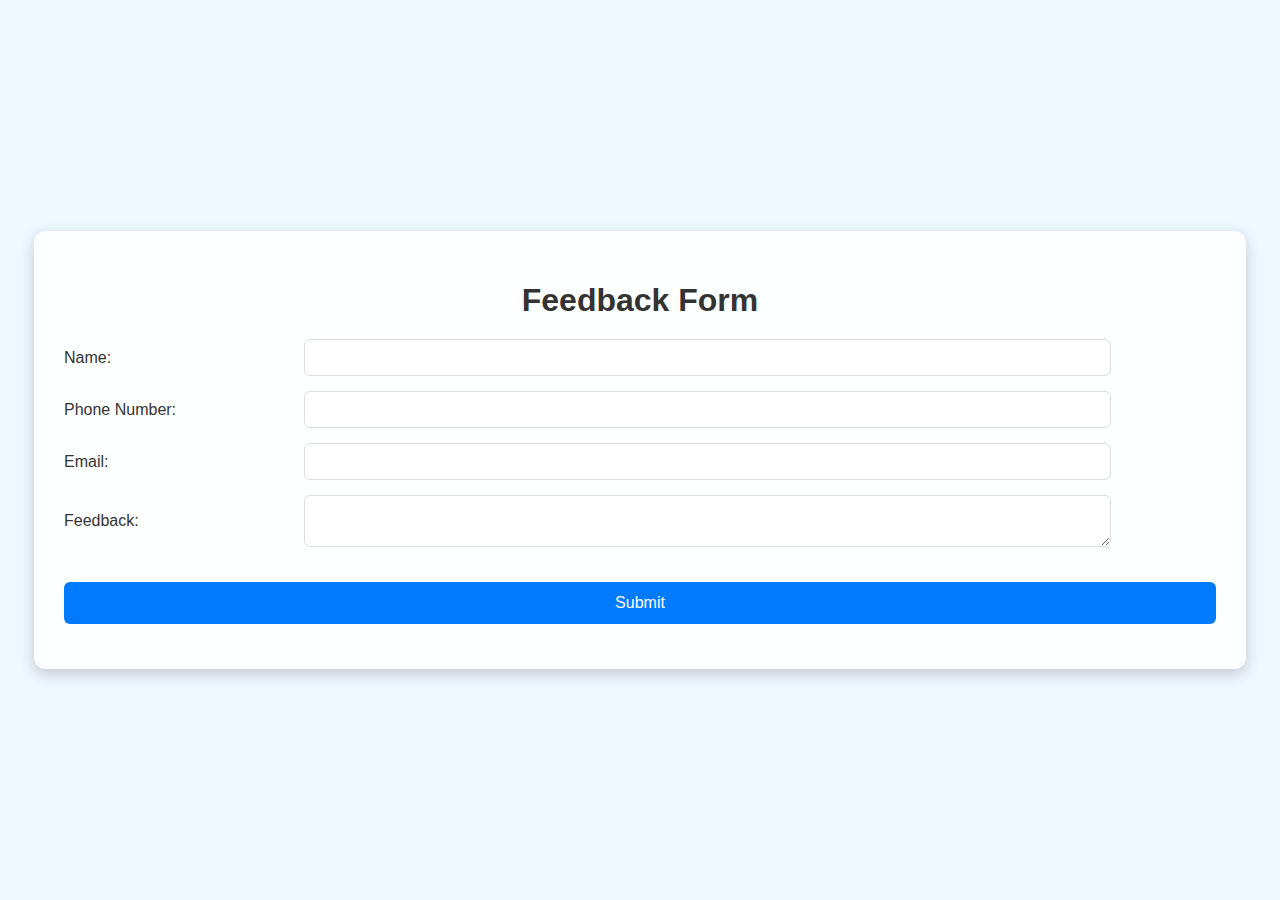
<file: FEEDBACK.HTML>
<!DOCTYPE html>
<html lang="en">
<head>
    <meta charset="UTF-8">
    <meta name="viewport" content="width=device-width, initial-scale=1.0">
    <title>Feedback Form</title>
    <link rel="stylesheet" href="styles.css">
</head>
<body>
    
    <div class="horizontal-container">
        <div class="form-container">
            <h1>Feedback Form</h1>
            <form id="feedbackForm">
                <div class="form-group">
                    <label for="name">Name:</label>
                    <input type="text" id="name" name="name" required>
                </div>
                <div class="form-group">
                    <label for="phoneNumber">Phone Number:</label>
                    <input type="text" id="phoneNumber" name="phoneNumber" required>
                </div>
                <div class="form-group">
                    <label for="email">Email:</label>
                    <input type="email" id="email" name="email" required>
                </div>
                <div class="form-group">
                    <label for="feedback">Feedback:</label>
                    <textarea id="feedback" name="feedback" required></textarea>
                </div>
                <button type="submit">Submit</button>
            </form>
            <div id="responseMessage"></div>
        </div>
    </div>
    <script src="Feedback.js"></script>
</body>
</html>
</file>
<file: styles.css>
body {
    font-family: Arial, sans-serif;
    background-color: #f0f8ff;
    margin: 0;
    padding: 0;
    display: flex;
    justify-content: center;
    align-items: center;
    height: 100vh;
    animation: backgroundFade 5s infinite alternate;
    background-image: url('');
    background-size: cover;
    background-position: center;
}


@keyframes backgroundFade {
    0% { background-color: #f0f8ff; }
    100% { background-color: #e6f7ff; }
}

.horizontal-container {
    display: flex;
    justify-content: center;
    align-items: center;
    height: 100%;
    width: 100%; /* Full width */
}

.form-container {
    background-color: rgba(255, 255, 255, 0.9); /* Semi-transparent background */
    padding: 30px;
    border-radius: 12px;
    box-shadow: 0 5px 15px rgba(0, 0, 0, 0.2);
    width: 90%; /* Adjust width as needed */
    animation: fadeIn 2s ease-in-out;
    display: flex;
    flex-direction: column;
}

@keyframes fadeIn {
    from { opacity: 0; }
    to { opacity: 1; }
}

h1 {
    text-align: center;
    color: #333;
    margin-bottom: 20px;
    animation: slideIn 2s ease-in-out;
}

@keyframes slideIn {
    from { transform: translateY(-20px); }
    to { transform: translateY(0); }
}

form {
    display: flex;
    flex-direction: row;
    flex-wrap: wrap;
    justify-content: space-between;
    width: 100%;
}

.form-group {
    display: flex;
    align-items: center;
    margin-bottom: 15px;
    width: 100%; /* Adjust width as needed */
}

form label {
    margin-right: 10px;
    width: 20%; /* Adjust width as needed */
    color: #333;
}

form input, form textarea {
    width: 70%; /* Adjust width as needed */
    padding: 10px;
    border: 1px solid #ddd;
    border-radius: 6px;
    box-sizing: border-box;
    transition: border-color 0.3s;
}

form input:focus, form textarea:focus {
    border-color: #007bff;
    outline: none;
    box-shadow: 0 0 5px rgba(0, 123, 255, 0.5);
}

form button {
    display: block;
    width: 100%;
    padding: 12px;
    background-color: #007bff;
    color: #fff;
    border: none;
    border-radius: 6px;
    margin-top: 20px;
    cursor: pointer;
    font-size: 16px;
    transition: background-color 0.3s, transform 0.3s;
}

form button:hover {
    background-color: #0056b3;
    transform: scale(1.05);
}

#responseMessage {
    text-align: center;
    margin-top: 15px;
    color: green;
    animation: fadeIn 2s ease-in-out;
}
</file>
